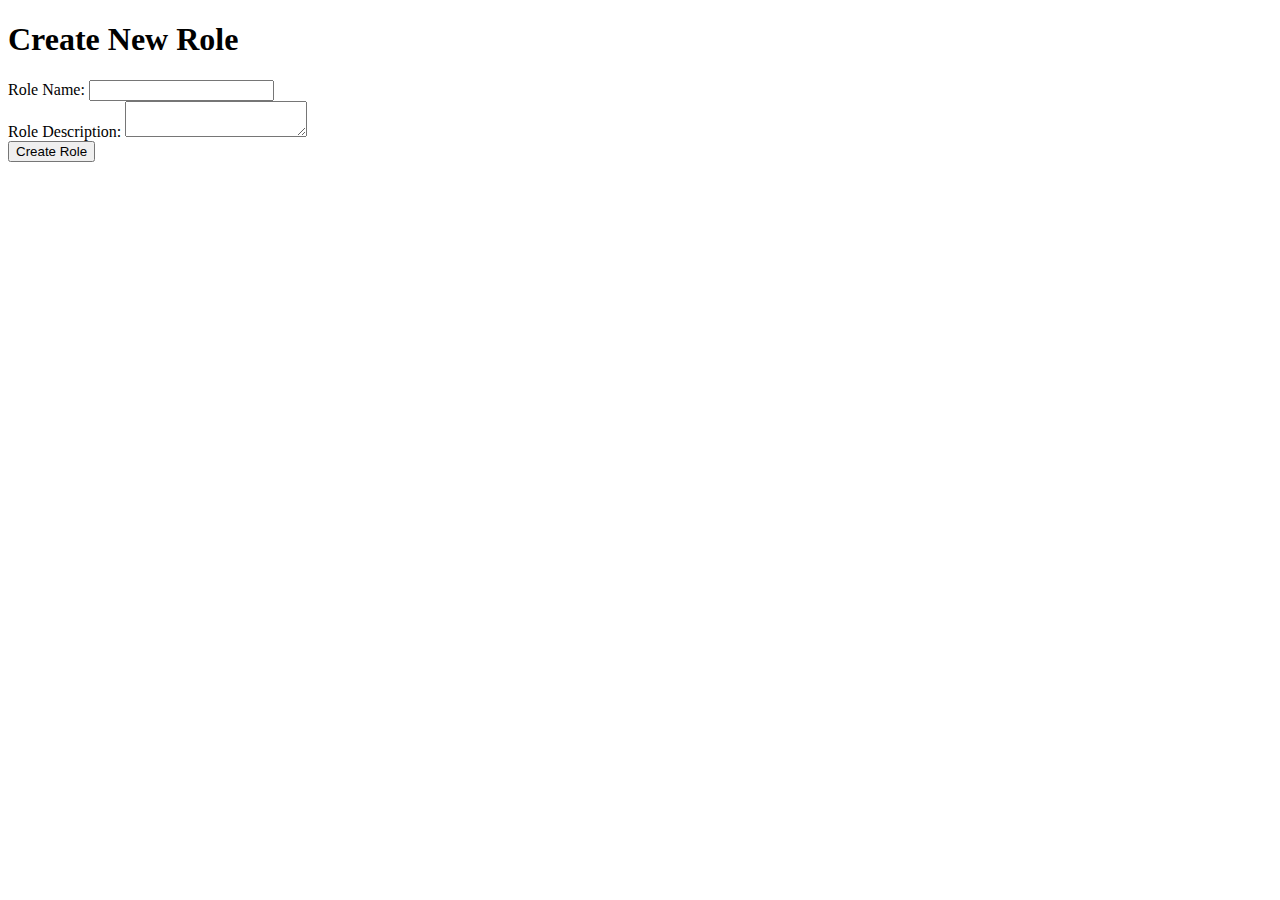
<file: static/create_role_popup.html>
<!DOCTYPE html>
<html>
<head>
	<title>Create New Role</title>
</head>
<body>
	<h1>Create New Role</h1>
	<form method="post" action="/create_role">
		<label for="role-name">Role Name:</label>
		<input type="text" id="role-name" name="role-name"><br>

		<label for="role-description">Role Description:</label>
		<textarea id="role-description" name="role-description"></textarea><br>

		<input type="submit" value="Create Role">
	</form>
</body>
</html>
</file>
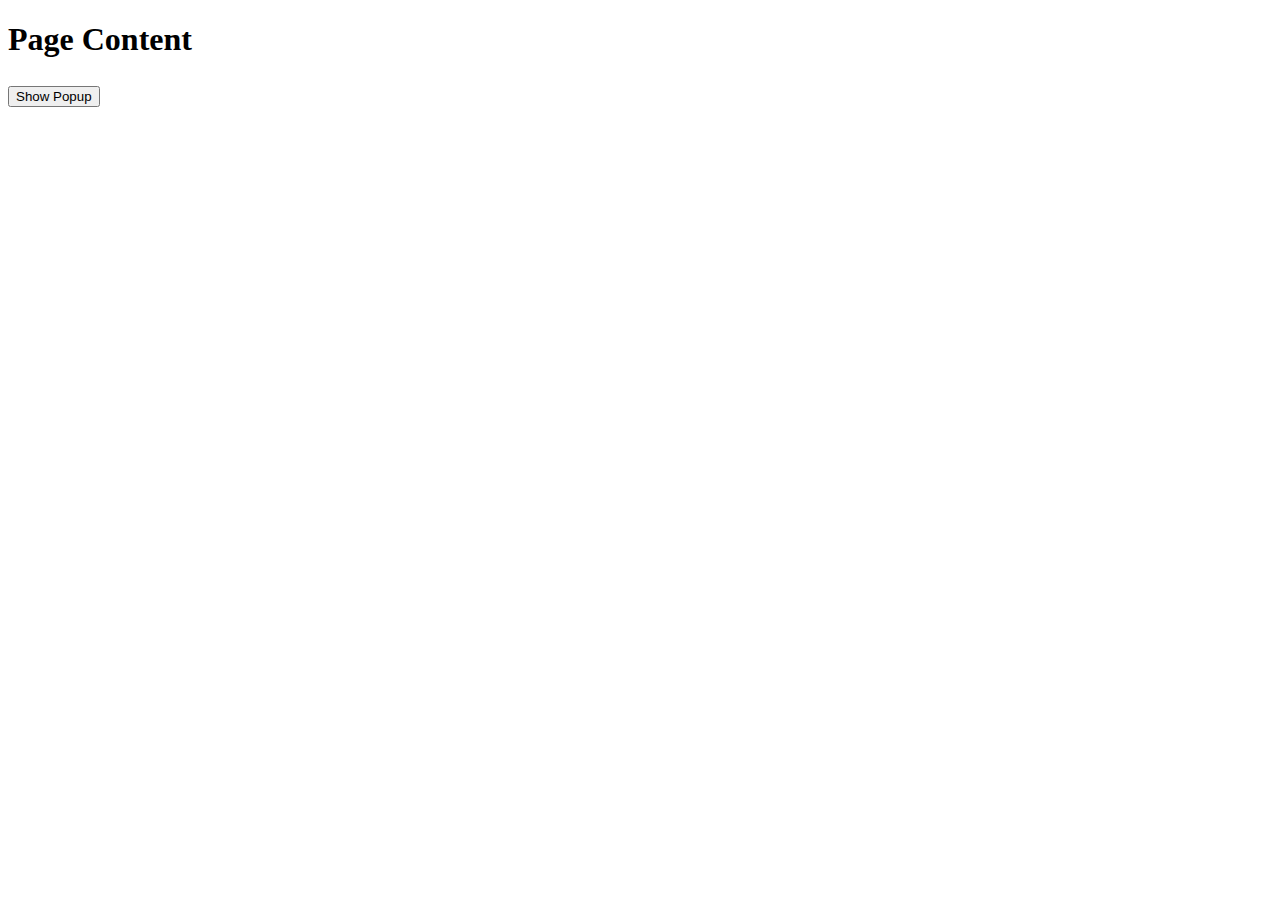
<file: static/sample_popup.html>
<!DOCTYPE html>
<html>

<head>
    <title>A Simple Popup</title>
    <style>
        #overlay {
            display: none;
            position: absolute;
            top: 0;
            bottom: 0;
            background: #999;
            width: 100%;
            height: 100%;
            opacity: 0.8;
            z-index: 100;
        }

        #popup {
            display: none;
            position: absolute;
            top: 50%;
            left: 50%;
            background: #fff;
            width: 500px;
            height: 500px;
            margin-left: -250px;
            /*Half the value of width to center div*/
            margin-top: -250px;
            /*Half the value of height to center div*/
            z-index: 200;
        }

        #popupclose {
            float: right;
            padding: 10px;
            cursor: pointer;
        }

        .popupcontent {
            padding: 10px;
        }

        #button {
            cursor: pointer;
        }
    </style>
</head>

<body>
    <div id="maincontent">
        <h1>Page Content<h2>
        <button id="button">Show Popup</button>
    </div>
    <div id="overlay"></div>
    <div id="popup">
        <div class="popupcontrols">
            <span id="popupclose">X</span>
        </div>
        <div class="popupcontent">
            <h1>Some Popup Content</h1>
        </div>
    </div>
    <script type="text/javascript">
        // Initialize Variables
        var closePopup = document.getElementById("popupclose");
        var overlay = document.getElementById("overlay");
        var popup = document.getElementById("popup");
        var button = document.getElementById("button");
        // Close Popup Event
        closePopup.onclick = function () {
            overlay.style.display = 'none';
            popup.style.display = 'none';
        };
        // Show Overlay and Popup
        button.onclick = function () {
            overlay.style.display = 'block';
            popup.style.display = 'block';
        }
    </script>
</body>

</html>
</file>
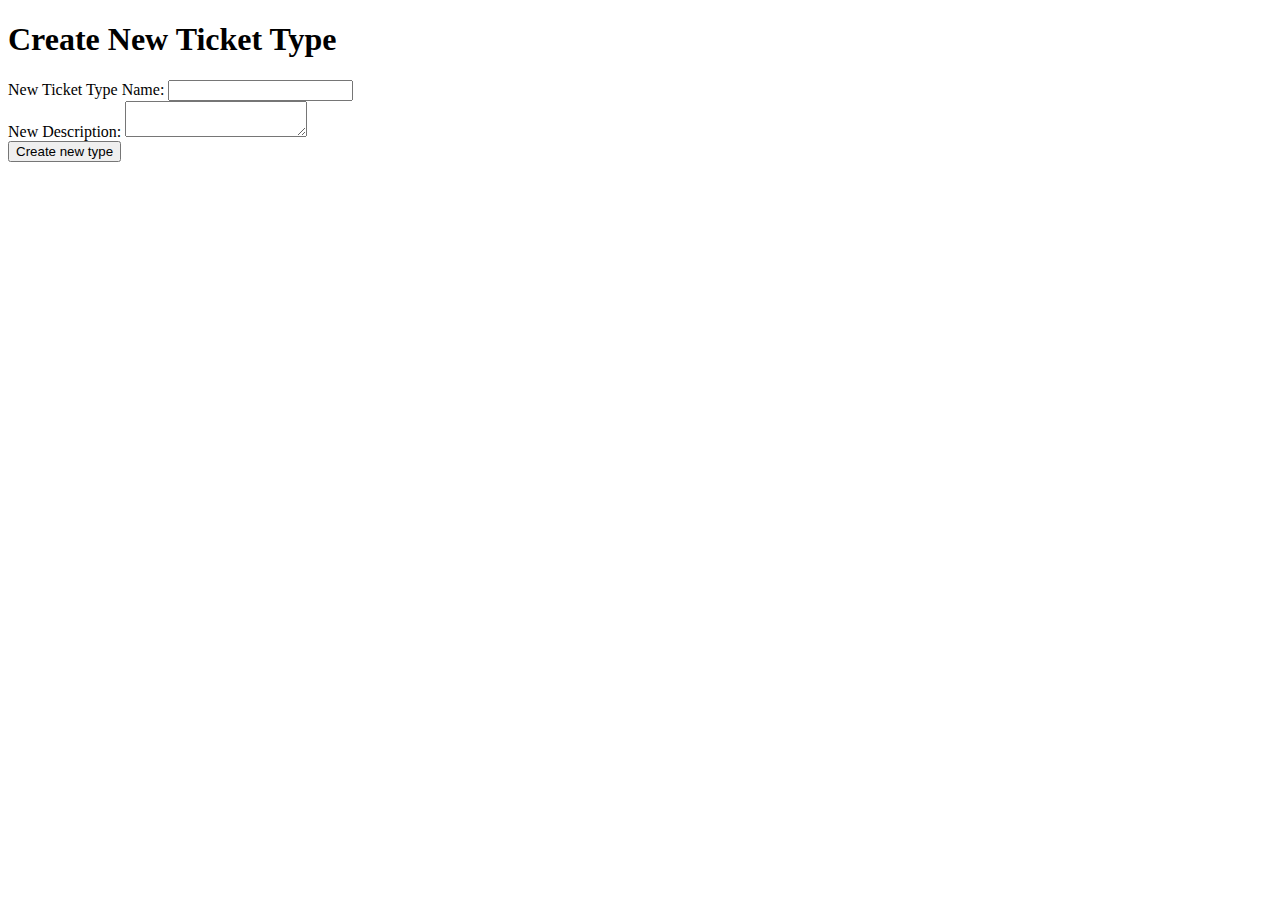
<file: templates/create_ticket_type_popup.html>
<!DOCTYPE html>
<html>
<head>
	<title>Create New Ticket Type</title>
</head>
<body>
	<h1>Create New Ticket Type</h1>
	<form method="post" action="/create_ticket_type">
		<label for="ticket-type">New Ticket Type Name:</label>
		<input type="text" id="ticket-type" name="ticket-type"><br>

		<label for="type-description">New Description:</label>
		<textarea id="type-description" name="type-description"></textarea><br>

		<input type="submit" value="Create new type">
	</form>
</body>
</html>
</file>
